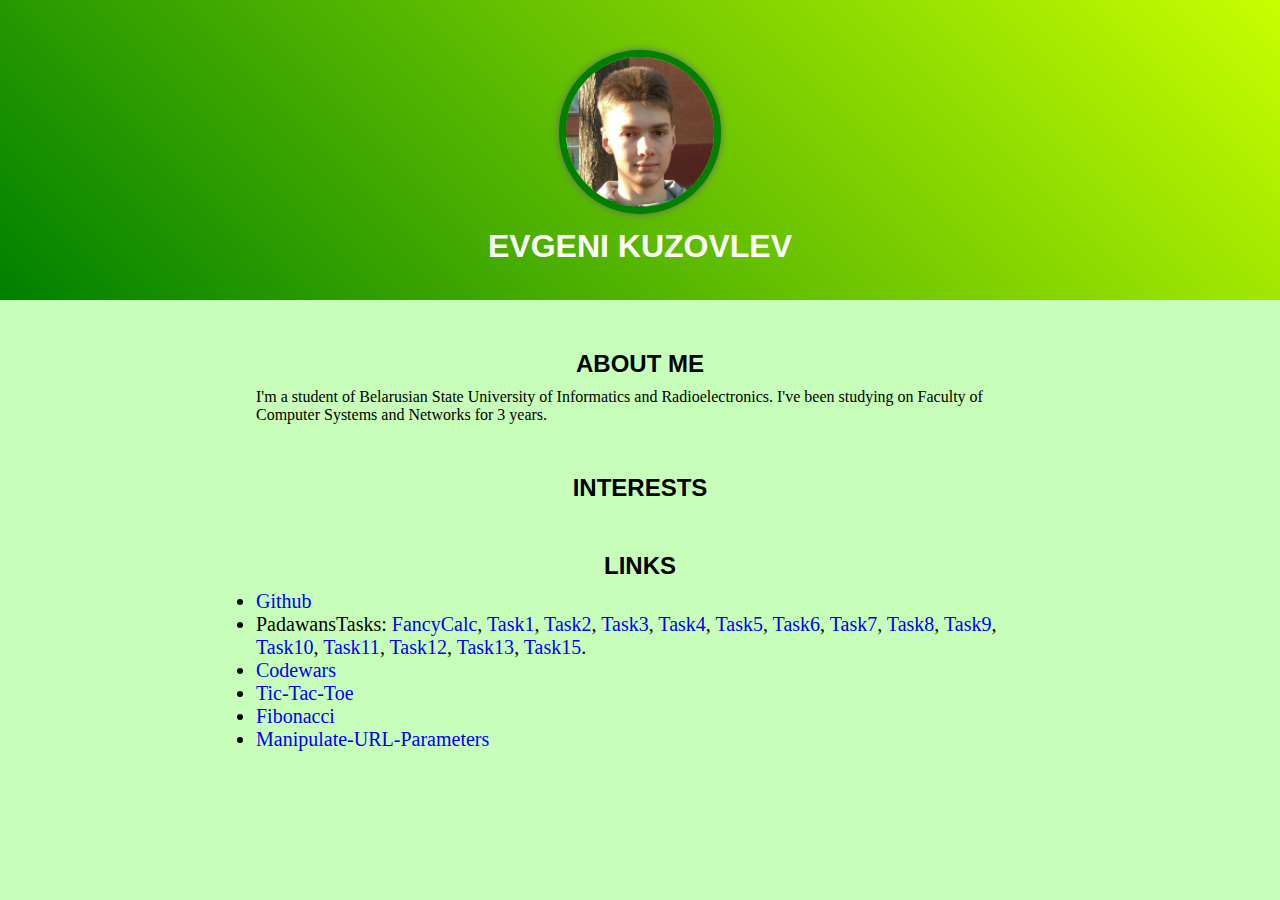
<file: index.html>
<!doctype html>
<html>
<head>
<meta charset="utf-8">
<title>Portfolio of Evgeni Kuzovlev</title>
<link href="css/style.css" rel="stylesheet" type="text/css">
</head>

<body>
<header>
	<img class="avatar" src="images/IbEW1diN8vc.jpg">
	<h1>EVGENI KUZOVLEV</h1>
</header>
<main>
    <div class="about">
    	<h2>ABOUT ME</h2>
    	<p>I'm a student of Belarusian State University of Informatics and Radioelectronics. I've been studying on Faculty of Computer Systems and Networks for 3 years.</p>	
    </div>
    <div class="interests">
    	<h2>INTERESTS</h2>
    	<p></p>	
    </div>
    <div class="links">
    	<h2>LINKS</h2>
    	<ul>
        	<li><a href="https://github.com/JenyaKuzya" target="_blank">Github</a></li>
            <li>PadawansTasks: 
            <a href="https://github.com/JenyaKuzya/FancyCalc" target="_blank">FancyCalc</a>, 
            <a href="https://github.com/JenyaKuzya/PadawansTask1" target="_blank">Task1</a>, 
            <a href="https://github.com/JenyaKuzya/PadawansTask2" target="_blank">Task2</a>, 
            <a href="https://github.com/JenyaKuzya/PadawansTask3" target="_blank">Task3</a>, 
            <a href="https://github.com/JenyaKuzya/PadawansTask4" target="_blank">Task4</a>, 
            <a href="https://github.com/JenyaKuzya/PadawansTask5" target="_blank">Task5</a>, 
            <a href="https://github.com/JenyaKuzya/PadawansTask6" target="_blank">Task6</a>, 
            <a href="https://github.com/JenyaKuzya/PadawansTask7" target="_blank">Task7</a>, 
            <a href="https://github.com/JenyaKuzya/PadawansTask8" target="_blank">Task8</a>, 
            <a href="https://github.com/JenyaKuzya/PadawansTask9" target="_blank">Task9</a>, 
            <a href="https://github.com/JenyaKuzya/PadawansTask10" target="_blank">Task10</a>, 
            <a href="https://github.com/JenyaKuzya/PadawansTask11" target="_blank">Task11</a>, 
            <a href="https://github.com/JenyaKuzya/PadawansTask12" target="_blank">Task12</a>,
            <a href="https://github.com/JenyaKuzya/PadawansTask13" target="_blank">Task13</a>,
            <a href="https://github.com/JenyaKuzya/PadawansTask15" target="_blank">Task15</a>.
            </li>
            <li><a href="https://www.codewars.com/users/Windmund" target="_blank">Codewars</a></li>
            <li><a href="https://github.com/JenyaKuzya/CrossAndZeroGame" target="_blank">Tic-Tac-Toe</a></li>
			<li><a href="https://github.com/JenyaKuzya/Fibonacci" target="_blank">Fibonacci</a></li>
			<li><a href="https://github.com/JenyaKuzya/Manipulate-URL-Parameters" target="_blank">Manipulate-URL-Parameters</a></li>
        </ul>	
    </div>
</main>
</body>
</html>
</file>
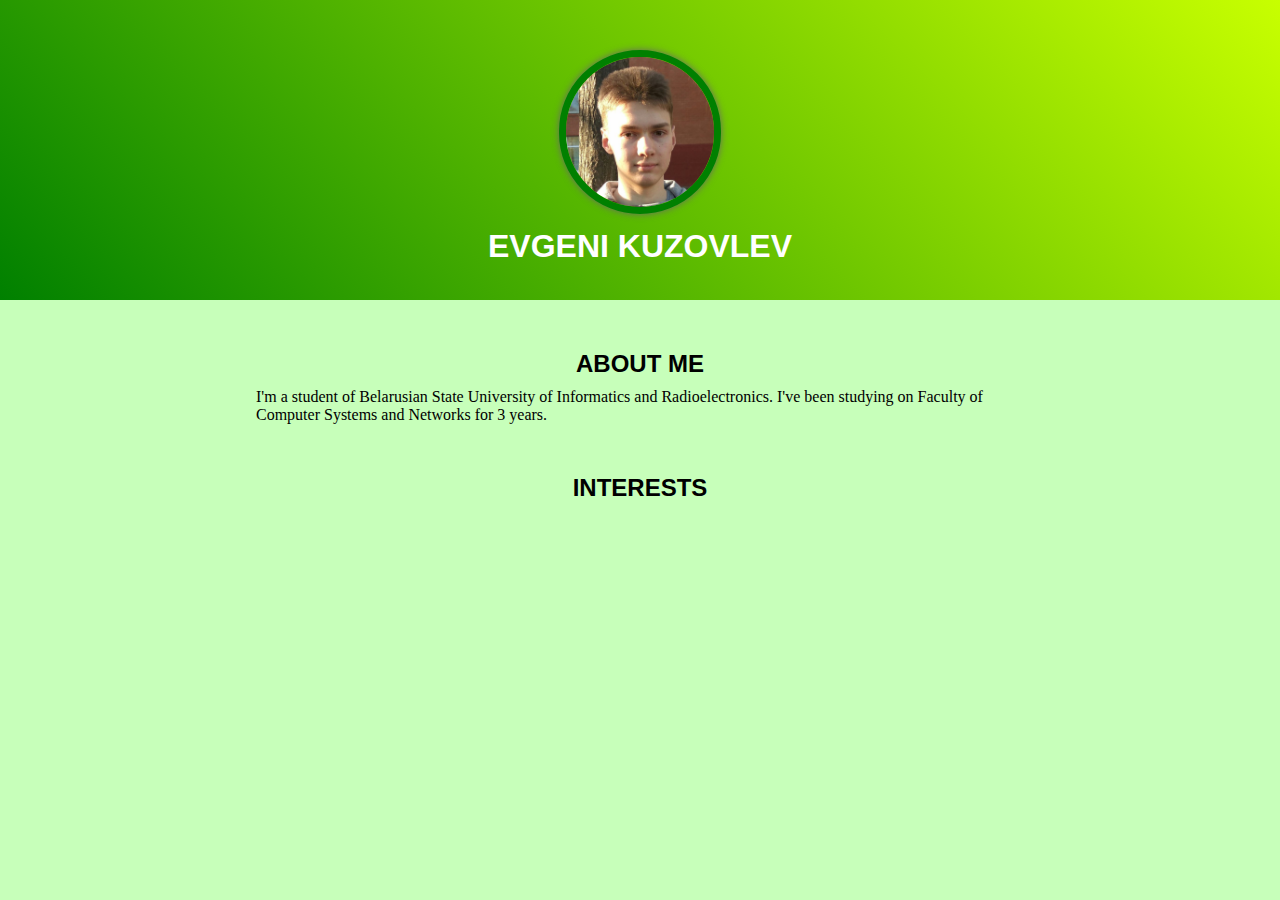
<file: portfolio.html>
<!doctype html>
<html>
<head>
<meta charset="utf-8">
<title>Portfolio of Evgeni Kuzovlev</title>
<link href="css/style.css" rel="stylesheet" type="text/css">
</head>

<body>
<header>
	<img class="avatar" src="images/IbEW1diN8vc.jpg">
	<h1>EVGENI KUZOVLEV</h1>
</header>
<main>
    <div class="about">
    	<h2>ABOUT ME</h2>
    	<p>I'm a student of Belarusian State University of Informatics and Radioelectronics. I've been studying on Faculty of Computer Systems and Networks for 3 years. </p>	
    </div>
    <div class="interests">
    	<h2>INTERESTS</h2>
    	<p></p>	
    </div>
</main>
</body>
</html>
</file>
<file: css/style.css>
@charset "utf-8";
*{
	margin: 0px;
	padding: 0px;
	/*font-size:0px;*/	
	background-color:#C7FFBA;
}

header{
	background: linear-gradient(45deg, green, #C8FF00);
	height: 300px;	
	text-align: center;
}

.avatar{
	margin-top: 50px;
	height: 150px;	
	border-radius: 100px; 
    border: 7px solid green; 
    box-shadow: 0 0 7px #666; 
}

h1{
	padding-top: 10px;	
	background: none;
	color: white;
	font-family: "Arial";
}

main{
	margin-top: 30px;
	margin-left: 20%;
	margin-right: 20%;
}

div{
	margin-top: 50px;
}

h2{
	text-align:	center;
	margin: 10px;
	font-family: "Arial";
}

li{
	font-size: 20px;
}

a{
	text-decoration: none;		
}

a: hover{
	text-decoration: underline;
}
</file>
